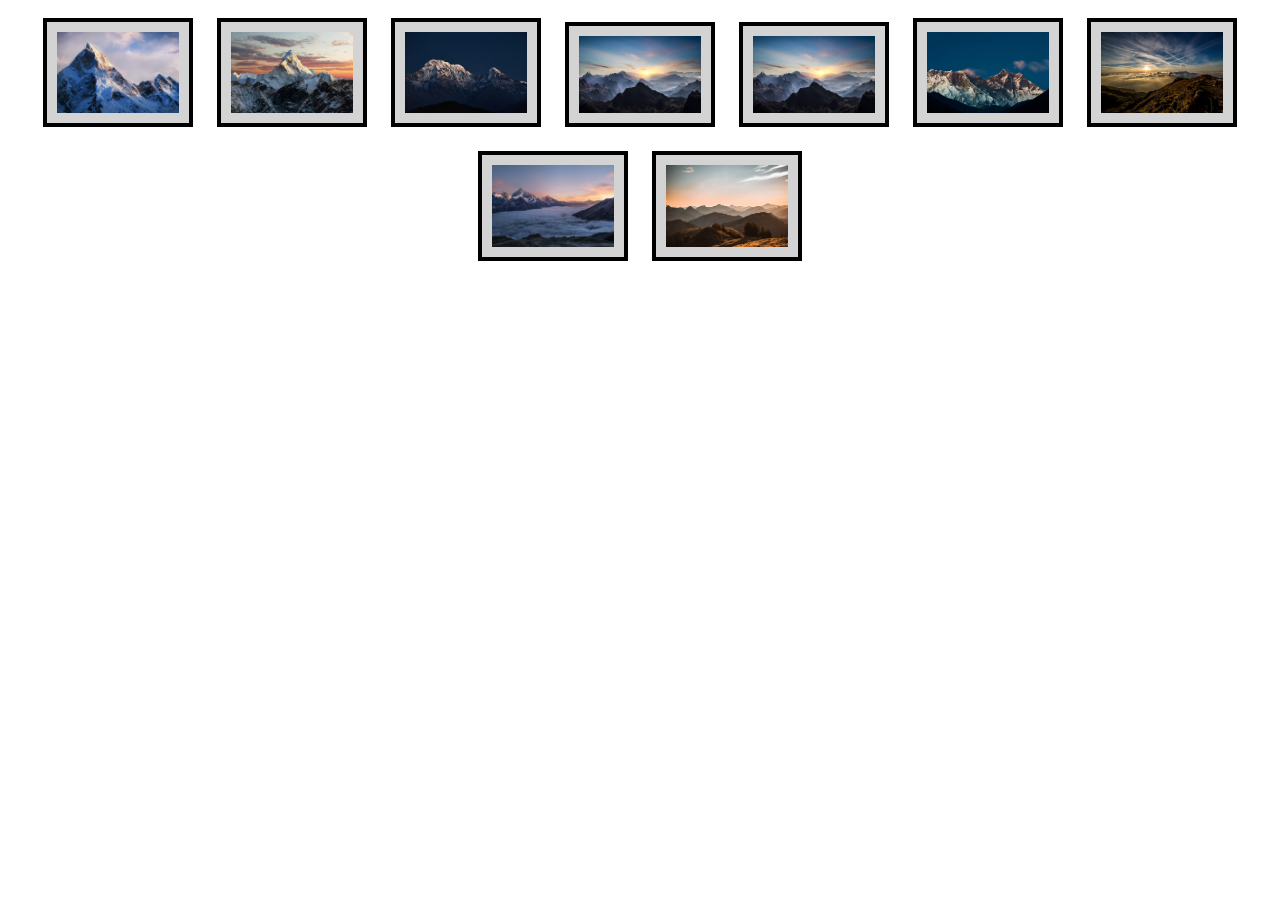
<file: index.html>
<!DOCTYPE html>
<html lang="en">
  <head>
    <meta charset="UTF-8">
    <meta name="viewport" content="width=device-width, initial-scale=1.0" >
    <title>Pictures</title>
    <link rel="stylesheet" href="./assets/css/style.css">
  </head>
  <body class="border">
    <div class=container4>
   <img src="assets/images/360_F_317761488_lUO7Enkcskj6wppf9Ycf5zck5Jm2Y2b9.jpg" alt="mountains">

   <img src="assets/images/ama-dablam2-most-beautiful-mountains-in-the-world.webp" alt="mountains">
 
   <img src="assets/images/himalayas-snow-peak-dark-blue-sky_672794-3523.avif" alt="mountains">
  
   <img src="assets/images/istockphoto-1195458582-612x612 (1).jpg" alt="mountains">
 
   <img src="assets/images/istockphoto-1195458582-612x612.jpg" alt="mountains">

   <img src="assets/images/istockphoto-182412598-612x612.jpg" alt="mountains">
   

   <img src="assets/images/mountains-190055_1280.jpg" alt="mountains">

   <img src="assets/images/photo-1506905925346-21bda4d32df4.jpeg" alt="mountains">

   <img src="assets/images/photo-1604223190546-a43e4c7f29d7.jpeg" alt="mountains">
  </div>

  </body>
</html>
</file>
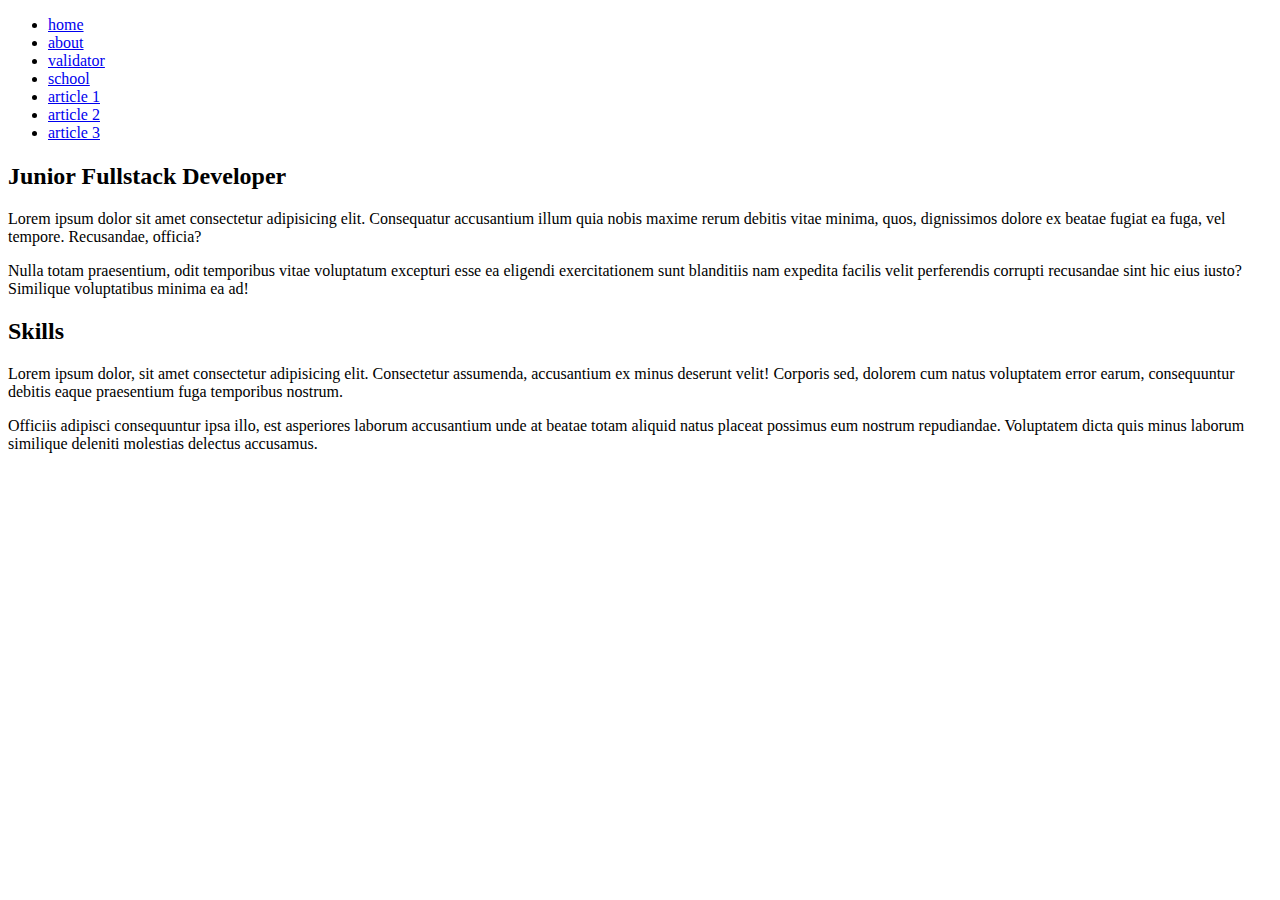
<file: pages/about.html>
<!DOCTYPE html>
<html lang="en">
<head>
  <meta charset="UTF-8">
  <meta name="viewport" content="width=device-width, initial-scale=1.0">
  <title>Resume</title>
  <link rel="stylesheet" href="./../assets/css/style.css"
</head>
<body>
  <header>
    <nav>
      <ul>
        <li><a href="./../index.html">home</a></li>
        <li><a href="#">about</a></li>
        <li><a href="https://validator.w3.org/" target="_blank">validator</a></li>
        <li><a href="https://www.w3schools.com/html/default.asp" target="_blank">school</a></li>
        <li><a href="article1">article 1</a></li>
        <li><a href="article2">article 2</a></li>
        <li><a href="article3">article 3</a></li>
      </ul>
    </nav>
  </header>
  <main>
    <section>
      <h1></h1>
      <article>
        <h2>Junior Fullstack Developer</h2>
        <p>Lorem ipsum dolor sit amet consectetur adipisicing elit. Consequatur accusantium illum quia nobis maxime rerum debitis vitae minima, quos, dignissimos dolore ex beatae fugiat ea fuga, vel tempore. Recusandae, officia?</p>
        <p>Nulla totam praesentium, odit temporibus vitae voluptatum excepturi esse ea eligendi exercitationem sunt blanditiis nam expedita facilis velit perferendis corrupti recusandae sint hic eius iusto? Similique voluptatibus minima ea ad!</p>
      </article>
      <article>
        <h2>Skills</h2>
        <p>Lorem ipsum dolor, sit amet consectetur adipisicing elit. Consectetur assumenda, accusantium ex minus deserunt velit! Corporis sed, dolorem cum natus voluptatem error earum, consequuntur debitis eaque praesentium fuga temporibus nostrum.</p>
        <p>Officiis adipisci consequuntur ipsa illo, est asperiores laborum accusantium unde at beatae totam aliquid natus placeat possimus eum nostrum repudiandae. Voluptatem dicta quis minus laborum similique deleniti molestias delectus accusamus.</p>
      </article>
    </section>
  </main>
</body>
</html>
</file>
<file: assets/css/style.css>
div{
  text-align: center;
}
img{
  box-sizing: border-box;
  width: 150px;
  border: 4px solid black;
  padding: 10px;
  margin: 10px;
  background-color: lightgray;
  object-fit: cover;
  object-position: center center;
  flex-wrap: wrap; 
  }
</file>
